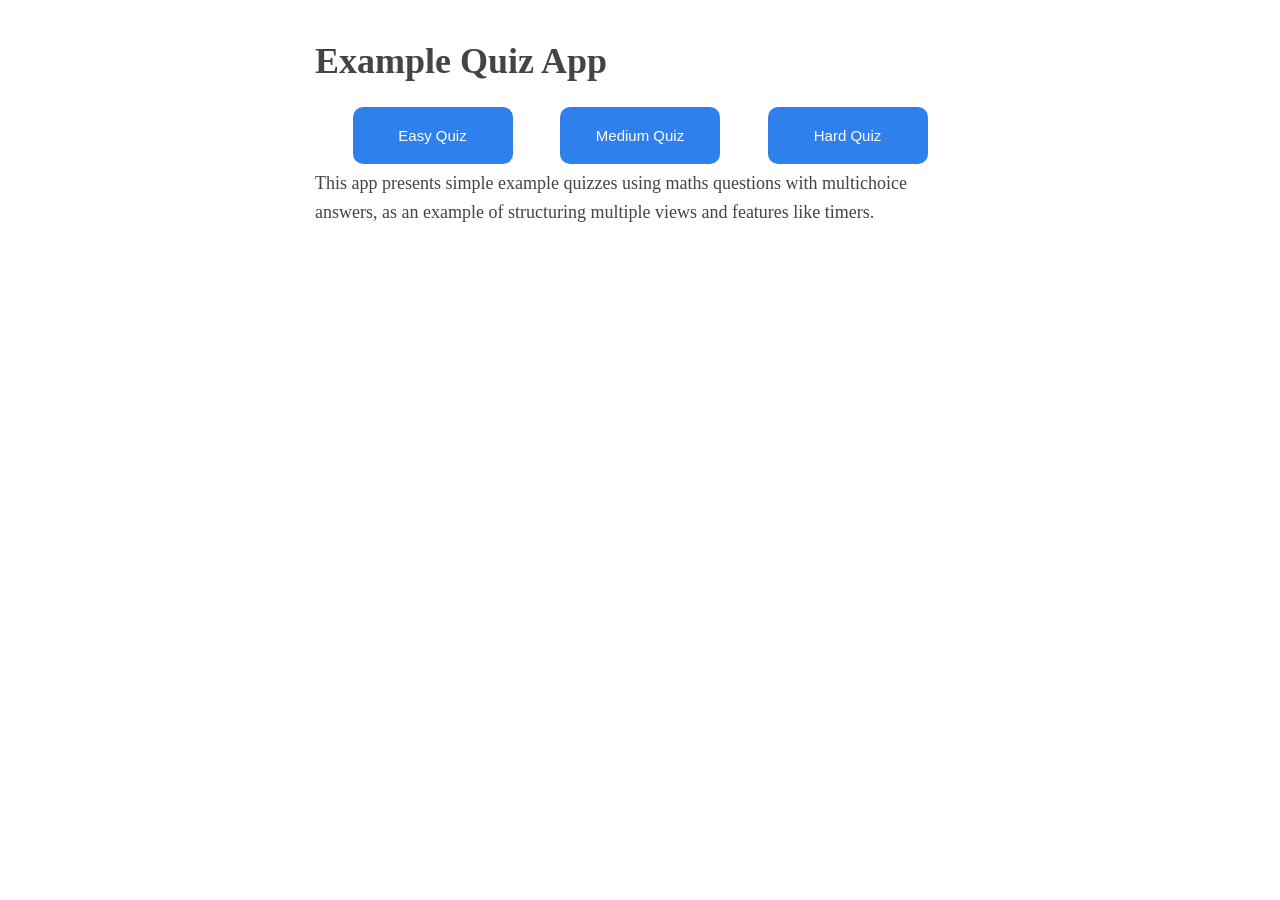
<file: example_quiz/index.html>
<html>
<head>
	<title>hair-mini.js Quiz Example</title>
	<link href="css/style.css" rel="stylesheet">
	<meta name="viewport" content="width=device-width, initial-scale=1">
</head>
<body>
<div id="app">
</div>
<script type="module" charset="UTF-8">

	import * as hair from '../hair-mini.js';
	import QuizApp from './js/app.js';
	
	// A simple quiz example, the content is simple maths questions presented as multi choice options
	// The example shows some navigation between different screens, timers and transitions through multiple states
		
	// -- render the app in place ---------------------------------
	const root = document.getElementById('app');
	const app = new QuizApp(root);
	app.navMainMenu();
	
</script>
</body>
</html>
</file>
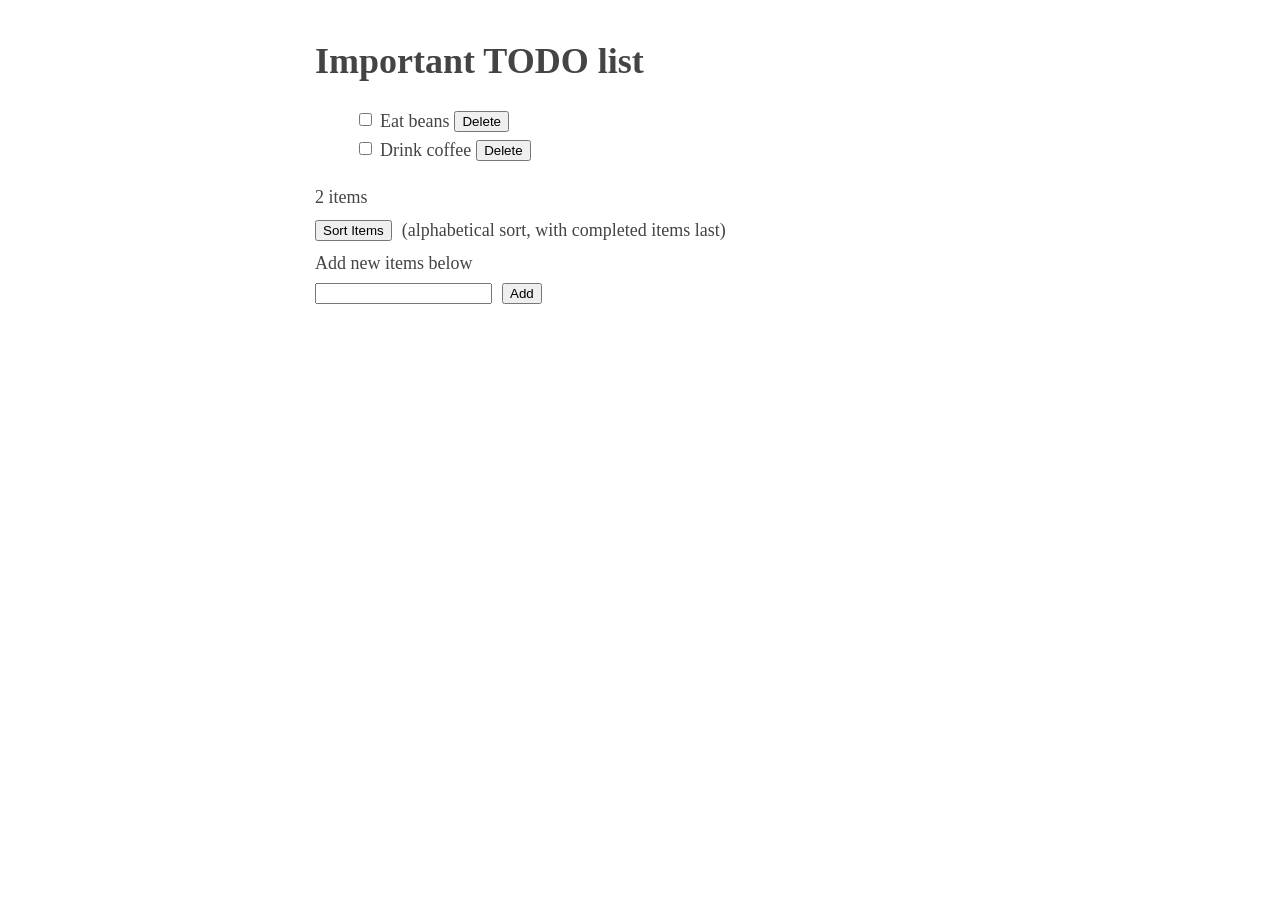
<file: example_todo_list/index.html>
<html>
<head>
	<title>hair-mini.js TODO list</title>
	<link href="css/style.css" rel="stylesheet">
	<meta name="viewport" content="width=device-width, initial-scale=1">
</head>
<body>
<div id="app">
</div>
<script type="module" charset="UTF-8">
	// use the library
	import * as hair from '../hair-mini.js';
	
	// this simple example broken into a model class and view functions
	// in this example code the view is "aware" of the model, reads data from it and calls methods to update data or mutate the model
	// but the model is not "aware" of the view, it has no direct references to the view
	// the model "signals" to hair-mini.js whenever model objects have been updated, to trigger re-render of watching components
	import TodoModel from './js/model.js';
	import appView from './js/view.js';
	
	// create the data model for the app
	const model = new TodoModel('Important TODO list');
	model.addItem('Eat beans');
	model.addItem('Drink coffee');
	
	// // stress test with a long list
	// for (let i = 1; i <= 1000; i++) {
	// 	model.addItem('Stress Test Item ' + i);
	// }
	
	// -- render the app in place ---------------------------------
	const parent = document.getElementById('app');
	const context = hair.render(parent, model, appView);
	
	// the app relies on a simple global watch/signal mechanism to re-render updates to the model
	// from this point the view will be re-rendered if the state objects signal they have changed (eg. through model update methods)
	// we can also use the context object to update view for other arbitrary reasons (like to render a different model)
	//
	// hair.delay(1, () => {
	// 	context.update(newModel);
	// });
	//
	// context.dispose();
	
	// this is an artifical example using a timer (hair's shared central timer) to pretend new data has come in from the network
	// triggering an update to the view outside of user interaction
	// hair.delay(10, () => {
	// 	model.addItem('Automated reminder: feed the cat');
	// });
	
	async function delayedUpdates () {
		// seconds delay in an async call
		await hair.wait(5);
		model.addItem('Automated reminder: feed the cat');
		// wait for an arbitrary condition to be true
		await hair.wait(() => { return Math.random() < 0.001; } );
		model.addItem('Automated reminder: feed the cat again');
	}
	delayedUpdates();
	
	// other updates could be requested directly using the context object that as created
	// onNetworkState = () => { context.update(model); };
	// onFrame = () => { context.update(model); }; 		
</script>
</body>
</html>
</file>
<file: example_quiz/css/style.css>
body {
    font-family: Georgia, Palatino, serif;
    margin: 40px auto;
    max-width: 650px;
    line-height: 1.6;
    font-size: 18px;
    color: #444;
	padding: 0 10;
}

h1, h2, h3 {
    line-height: 1.2;
}

p {
	margin-block-start: 0.25em;
	margin-block-end: 0.25em;
}

span {
	vertical-align: middle;
}

div.fade-cover {
	pointer-events: none;

	position: absolute;
	top: 0;
	left: 0;
	width: 100%;
	height: 100%;

	background-color: #fff;
	transition: opacity 0.25s linear;
	opacity: 0;
}

div.question-area {
	transition: opacity 0.5s linear;	
}

div.button-holder {
	display: flex;
	justify-content: space-evenly;
	gap: 10px;
}

button.main {
    background-color: #2f80ed;
    border-radius: 10px;
    border-style: none;
    box-shadow: none;
    box-sizing: border-box;
	padding: 20px;

    color: #fff;
    font-size: 15px;
    font-weight: 500;

    cursor: pointer;
	user-select: none;
    transition-duration: 0.1s;

	width: 160px;
}

button.main:hover {
    background-color: #1366d6;
}

button.main:active {
    transform: translateY(1px);
}

p.question-number {
	font-size: 11px;
	text-align: center;
	margin-block-start: 0em;
	margin-block-end: 0em;
	padding: 0px;
	margin-bottom: -10px;
}

div.answer-holder {
	display: flex;
	justify-content: center;
	gap: 10px;
}

button.answer {
    background-color: #2f80ed;
    border-radius: 10px;
    border-style: none;
    box-shadow: none;
    box-sizing: border-box;
	padding: 10px;

    color: #fff;
    font-size: 13px;
    font-weight: 500;

    cursor: pointer;
	user-select: none;
    transition-duration: 0.1s;
	transition: opacity 0.25s linear;

	width: 100px;
}

button.answer:hover {
    background-color: #1366d6;
}

button.answer:active {
    transform: translateY(1px);
}

button.answer:disabled {
    cursor: not-allowed;
	pointer-events: none;
	color: #333;
    background-color: #acccf8;
}

button.correct:disabled {
    background-color: #2fed80;
}

div.timer-holder {
	display: flex;
	justify-content: center;
	gap: 10px;
	padding: 20px;
}

progress {
	width: 400px;
}

div.results-holder {
	display: flex;
	flex-direction: column;
	align-items: center;
	padding: 40px;
}

p.results {
	font-size: 25px;
	margin-bottom: 30px;
}
</file>
<file: example_todo_list/css/style.css>
body {
	font-family: Georgia, Palatino, serif;
	margin: 40px auto;
	max-width: 650px;
	line-height: 1.6;
	font-size: 18px;
	color: #444;
	padding: 0 10;
}

p {
	margin-block-start: 0.25em;
	margin-block-end: 0.25em;
}

span {
	vertical-align: middle;	
}

span.txt-todo {
	min-width: 320px;
}

h1, h2, h3 {
	line-height: 1.2
}
</file>
